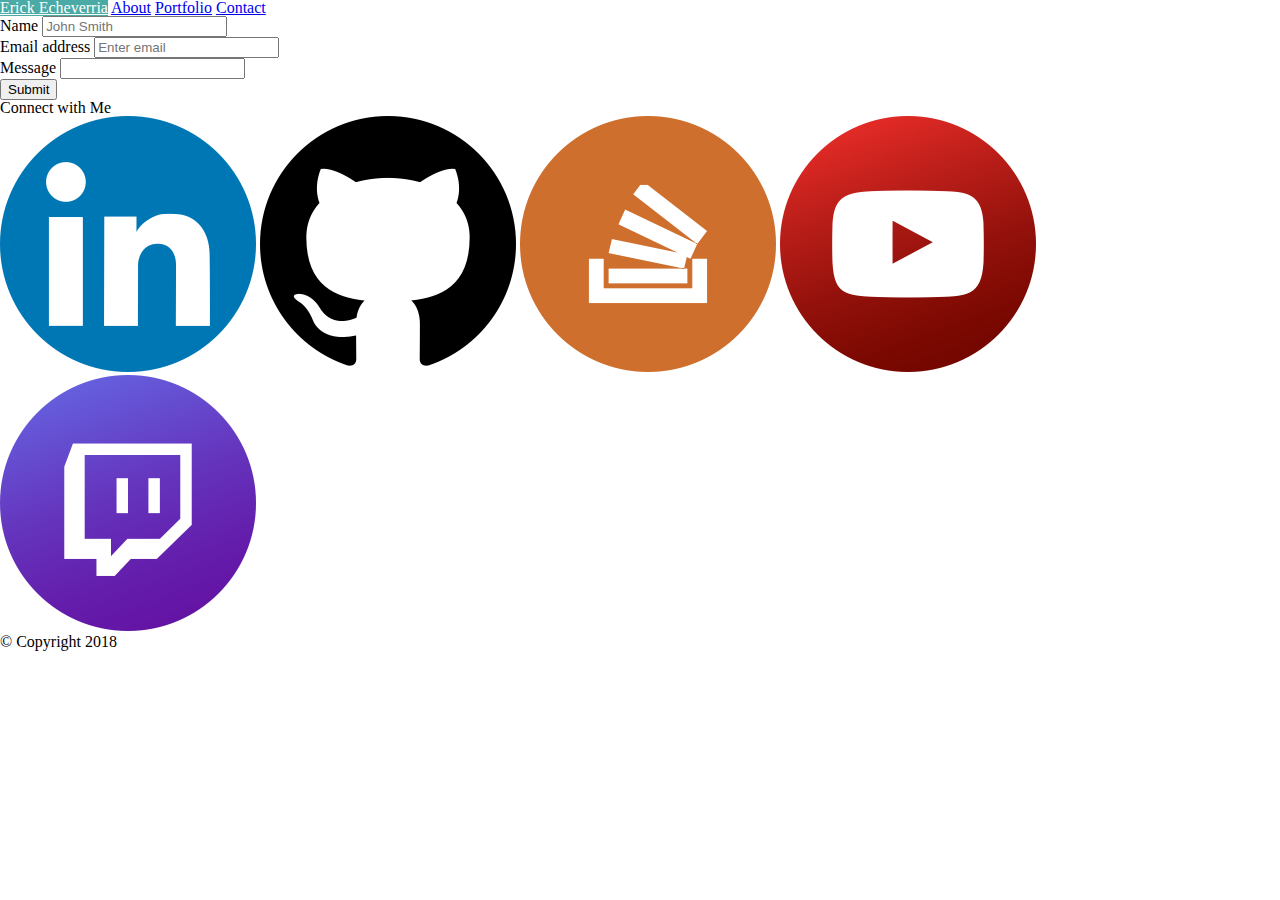
<file: contact.html>
<!DOCTYPE html>
<html lang="en">
<head>
    <link rel="stylesheet" type="text/css" href="assets/css/reset.css">
    <link rel="stylesheet" href="https://stackpath.bootstrapcdn.com/bootstrap/4.1.1/css/bootstrap.min.css" integrity="sha384-WskhaSGFgHYWDcbwN70/dfYBj47jz9qbsMId/iRN3ewGhXQFZCSftd1LZCfmhktB" crossorigin="anonymous">
    <link rel="stylesheet" type="text/css" href="assets/css/style.css">
    <meta charset="UTF-8">
    <meta name="viewport" content="width=device-width, initial-scale=1.0">
    <meta http-equiv="X-UA-Compatible" content="ie=edge">
    <title>About Me</title>
</head>
<body>
    <div class="container">
        
        <nav class="navbar navbar-expand-lg navbar-light bg-light">
                    <a class="navbar-brand" href="index.html">Erick Echeverria</a>
                    <a href="index.html">About</a>
                    <a href="portfolio.html">Portfolio</a>
                    <a href="contact.html">Contact</a>
        </nav>

        <div class="row">
            <div class="col-lg-6">
                <form>
                    <div class="form-group">
                        <label for="exampleInputName1">Name</label>
                        <input type="name" class="form-control" id="exampleInputName1" placeholder="John Smith">
                    </div>
                    <div class="form-group">
                            <label for="exampleInputEmail1">Email address</label>
                            <input type="email" class="form-control" id="exampleInputEmail1" aria-describedby="emailHelp" placeholder="Enter email">
                    </div>
                    <div class="form-group">
                            <label for="exampleInputMessage1">Message</label>
                            <input type="message" class="form-control form-control-lg" id="exampleInputMessage1">
                    </div>
                    <button type="submit" class="btn btn-primary">Submit</button>
                </form>
            </div>
            <div class="col-lg-6">
                <h2>Connect with Me</h2>

                <img src="assets/images/linkedin.png" class="social" alt="LinkedIn">
                <img src="assets/images/github.png" class="social" alt="GitHub">
                <img src="assets/images/stackoverflow.png" class="social" alt="StackOverflow">
                <img src="assets/images/youtube.png" class="social" alt="You Tube">
                <img src="assets/images/twitch.png" class="social" alt="Twitch"> 
            </div>
        </div>
        <div class="row">
            <div class="col-sm-12">
                &copy; Copyright 2018
            </div>
        </div>
    </div>
</body>
</html>
</file>
<file: assets/css/style.css>
/*navbar*/

.navbar-light .navbar-brand  {
    color: #fff;
}

a.navbar-brand {
    background-color: #4aaaa5;
}

/*finish styling*/
</file>
